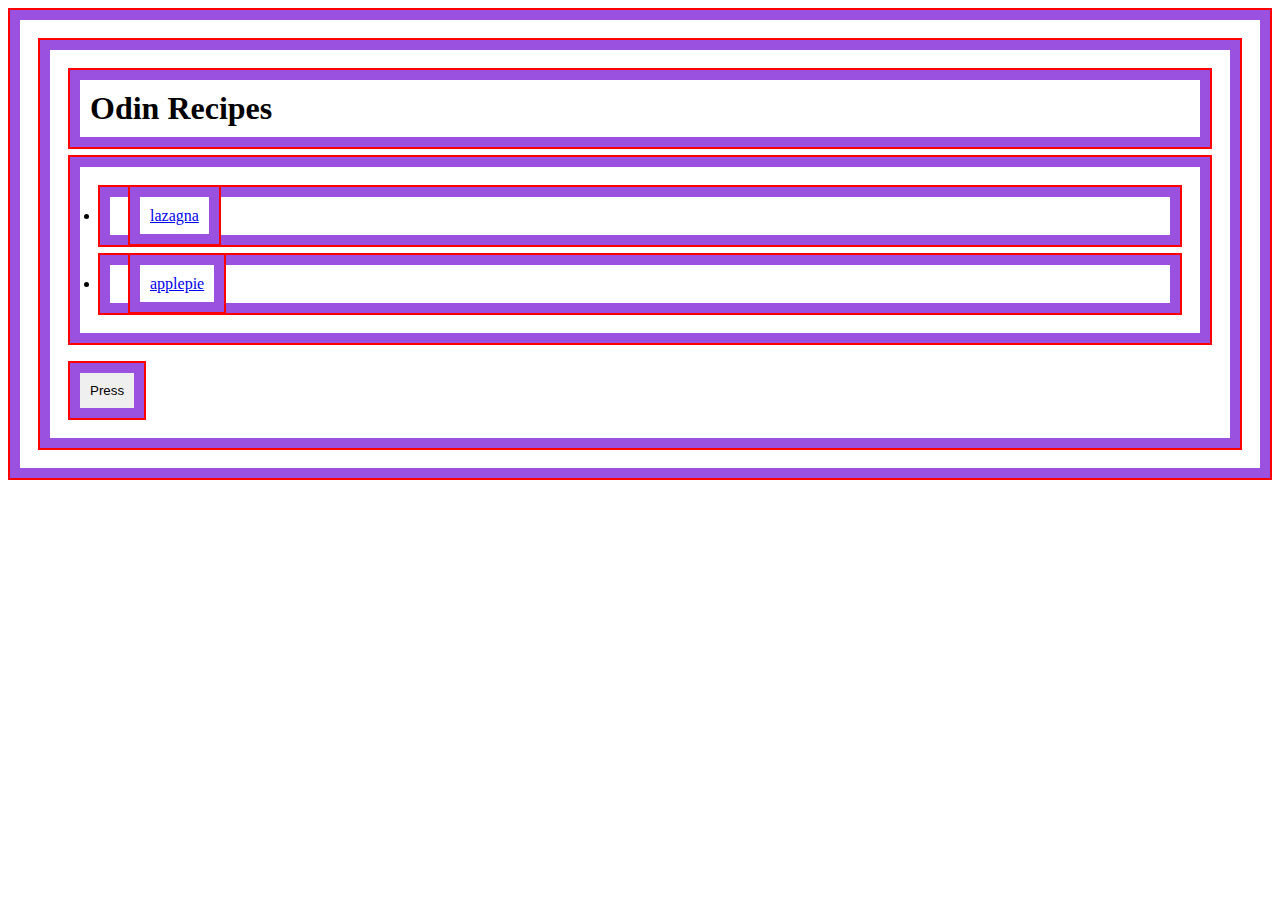
<file: index.html>
<!DOCTYPE html>
<html lang="en">
<head>
    <link rel="stylesheet" href="styles.css">
    <script src="script.js"></script>
    <meta charset="UTF-8">
    <meta name="viewport" content="width=device-width, initial-scale=1.0">
    <title>Document</title>
</head>
<body>
    <h1>Odin Recipes</h1>
    <ul>    
        <li><a href="recipes/lazagna.html">lazagna</a></li>
        <li><a href="recipes/applepie.html">applepie</a></li>
    </ul>
    <!-- <script>console.log("Hello world")</script> -->
     <button>Press</button>
     

</body>
</html>
</file>
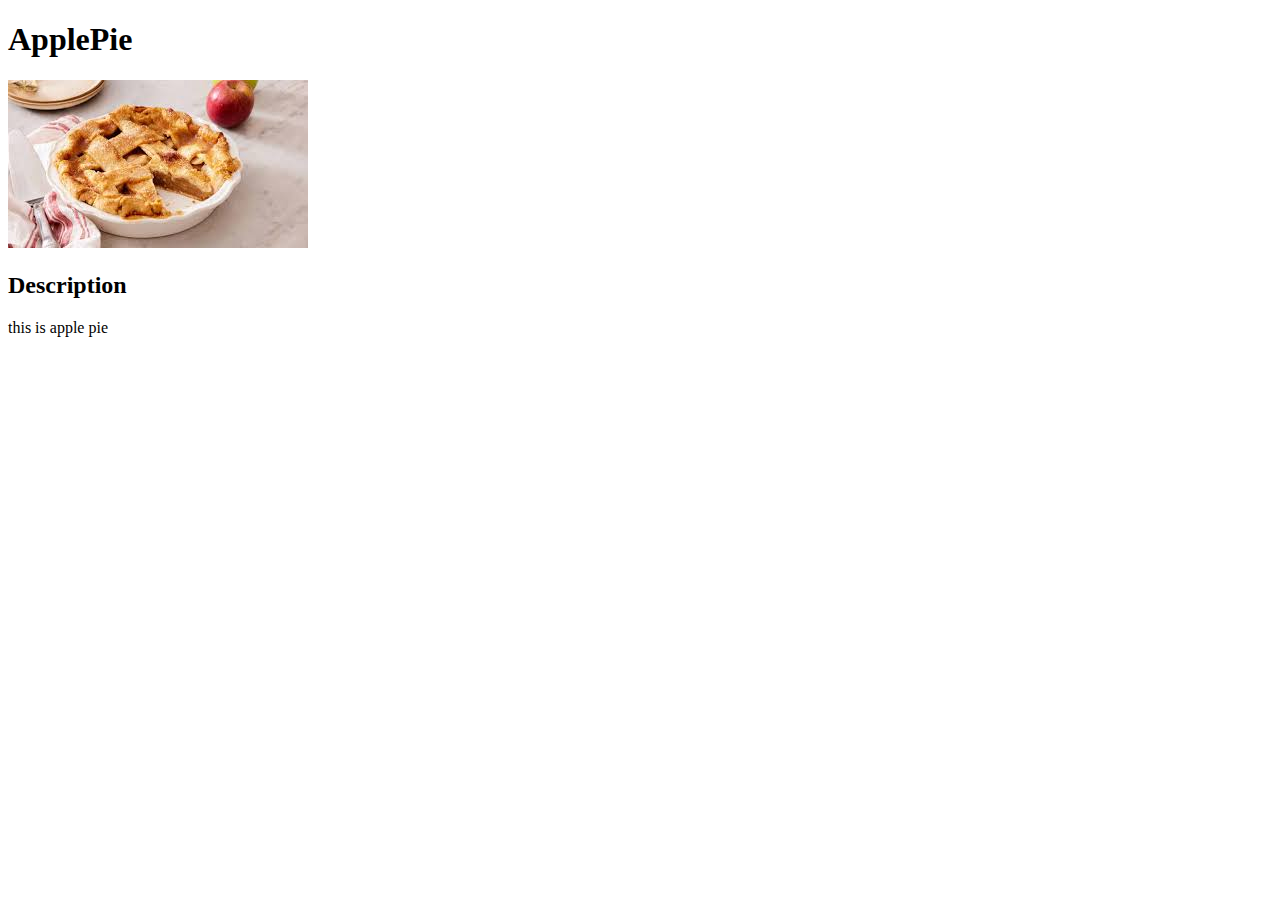
<file: recipes/applepie.html>
<!DOCTYPE html>
<html lang="en">
<head>
    <meta charset="UTF-8">
    <meta name="viewport" content="width=device-width, initial-scale=1.0">
    <title>Document</title>
</head>
<body>
    <h1>ApplePie</h1>
    <img src="../img/applePie.jpeg" alt="ApplePie">
    <h2>Description</h2>
    <p>this is apple pie</p>
</body>
</html>
</file>
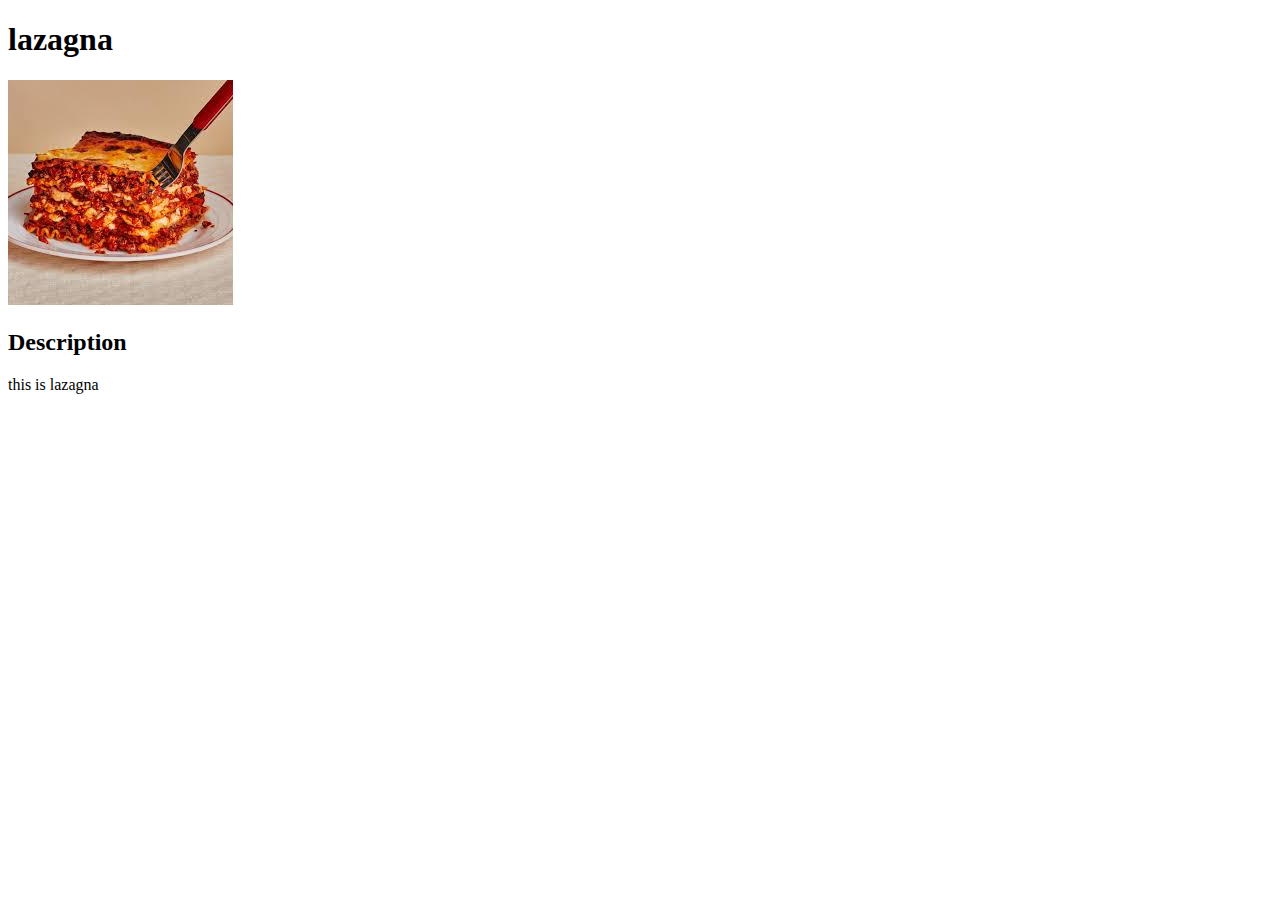
<file: recipes/lazagna.html>
<!DOCTYPE html>
<html lang="en">
<head>
    <meta charset="UTF-8">
    <meta name="viewport" content="width=device-width, initial-scale=1.0">
    <title>Document</title>
</head>
<body>
    <h1>lazagna</h1>
    <img src="../img/laza.jpeg" alt="ApplePie">
    <h2>Description</h2>
    <p>this is lazagna</p>
</body>
</html>
</file>
<file: styles.css>
* {
    outline: 2px solid red;
    padding: 10px;
    border: 10px solid #9B51E0;
    margin: 10px;
  }
</file>
